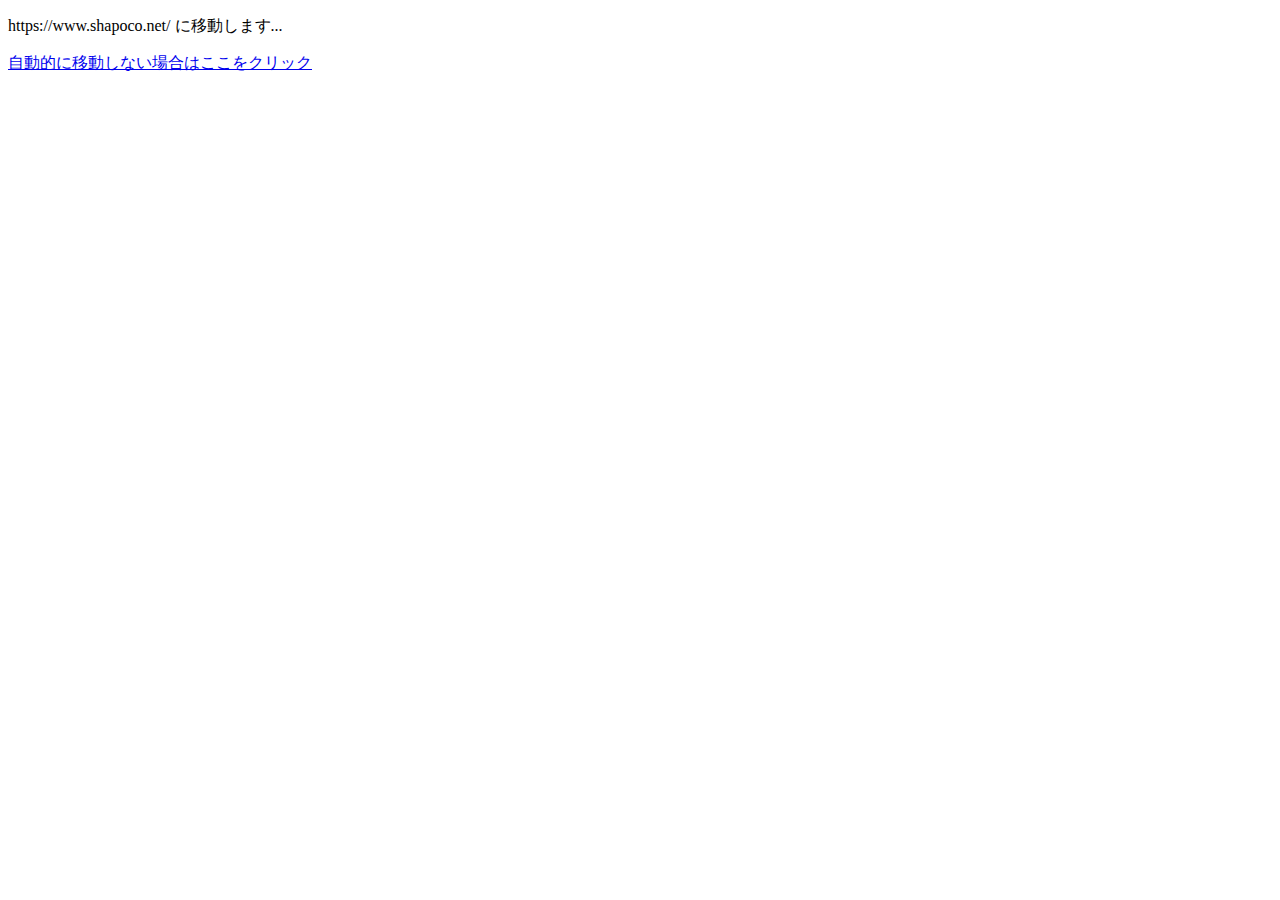
<file: docs/index.html>
<!DOCTYPE html>
<html lang="ja">

  <head>
    <meta charset="UTF-8">
    <meta name="viewport" content="width=device-width,initial-scale=1.0,minimum-scale=1.0">
    <meta http-equiv="refresh" content="1; URL=https://www.shapoco.net/">

    <meta name="keywords" content="シャポ庫">
    <meta name="description" content="Google Analytics と favicon 表示のためのダミーページ">
    
    <!--
    <meta name="twitter:card" content="summary" />
    <meta name="twitter:site" content="@shapoco" />
    <meta property="og:url" content="https://shapoco.github.io/" />
    <meta property="og:title" content="シャポ庫" />
    <meta property="og:description" content="Google Analytics と favicon 表示のためのダミーページ" />
    <meta property="og:image" content="https://shapoco.github.io/card.png" />
    -->
    
    <!-- はてブコメント非表示 -->
    <!--
    <meta name="Hatena::Bookmark" content="nocomment" />
    -->
    
    <!-- Google tag (gtag.js) -->
    <script async src="https://www.googletagmanager.com/gtag/js?id=G-BMDGFGR0Z4"></script>
    <script>
      var remotHost = window.location.hostname;
      if (remotHost == "localhost") {
        console.log(`Google Analytics disabled on: '${remotHost}'`);
      }
      else {
        window.dataLayer = window.dataLayer || [];
        function gtag(){dataLayer.push(arguments);}
        gtag('js', new Date());

        gtag('config', 'G-BMDGFGR0Z4');
      }
    </script>
    
    <link rel="icon" href="/favicon192.png" sizes="192x192">
    <link rel="apple-touch-icon" href="/apple-touch-icon180.png" sizes="180x180">
    <link rel="shortcut icon" href="/favicon48.ico">

    <title>シャポ庫</title>
  </head>

  <body>
    <h1 style="display: none;">シャポ庫</h1>
    <p>
      https://www.shapoco.net/ に移動します...
    </p>
    <p>
      <a href="https://www.shapoco.net/">自動的に移動しない場合はここをクリック</a>
    </p>
  </body>

</html>
</file>
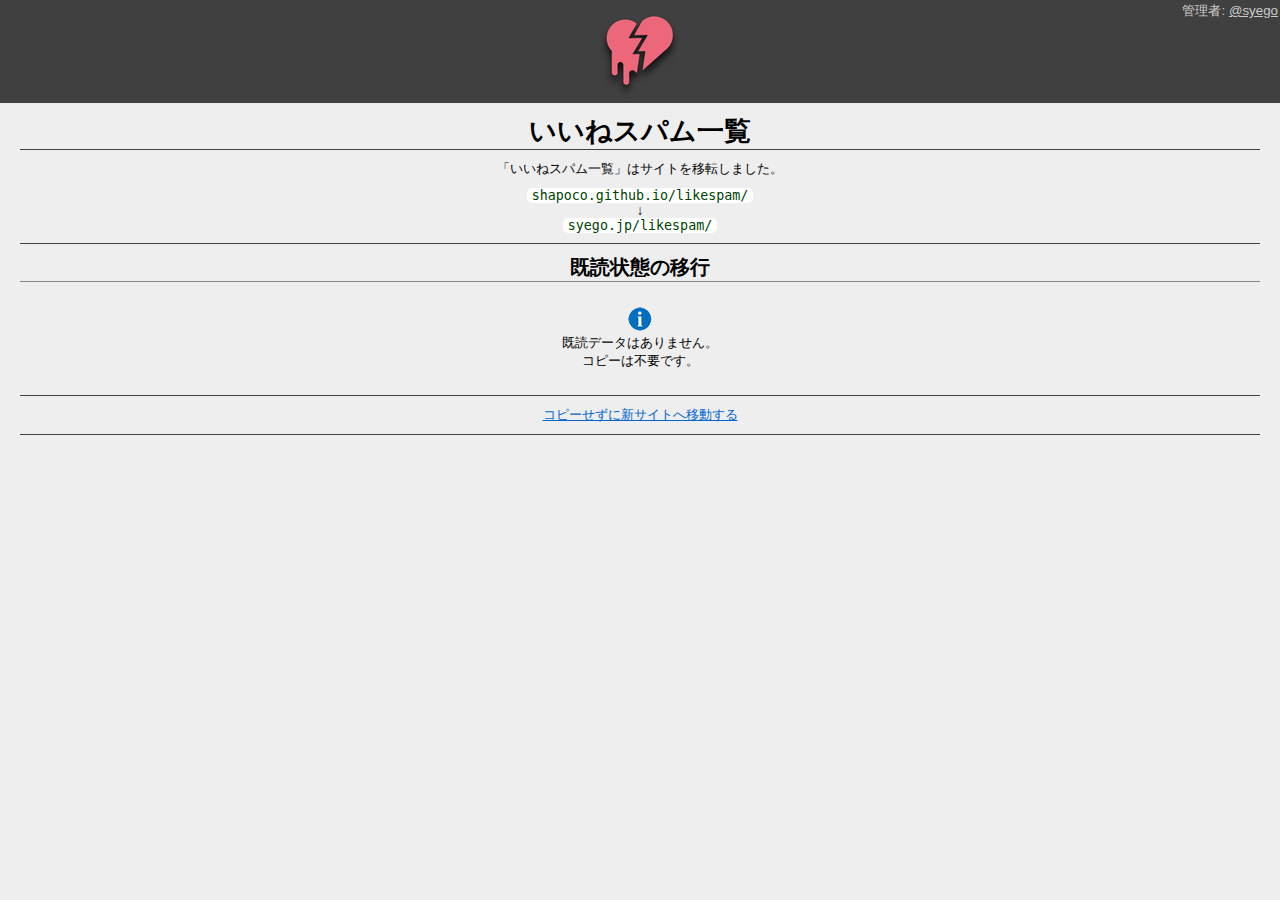
<file: docs/likespam/export-read-flags.html>
<!DOCTYPE html>
<html lang="ja">

  <head>
    <meta charset="UTF-8">
    <meta name="viewport" content="width=device-width,initial-scale=1.0,minimum-scale=1.0">

    <meta name="robots" content="noindex">
    <meta name="Hatena::Bookmark" content="nocomment" />

    <!-- Google tag (gtag.js) -->
    <script async src="https://www.googletagmanager.com/gtag/js?id=G-BMDGFGR0Z4"></script>
    <script>
      var remotHost = window.location.hostname;
      if (remotHost == "localhost") {
        console.log(`Google Analytics disabled on: '${remotHost}'`);
      }
      else {
        window.dataLayer = window.dataLayer || [];
        function gtag(){dataLayer.push(arguments);}
        gtag('js', new Date());

        gtag('config', 'G-BMDGFGR0Z4');
      }
    </script>

    <link rel="icon" href="/likespam/favicon192.png" sizes="192x192">
    <link rel="apple-touch-icon" href="/likespam/apple-touch-icon180.png" sizes="180x180">
    <link rel="shortcut icon" href="/likespam/favicon48.ico">

    <title>既読状態の移行 | いいねスパム一覧</title>
    <script src="./index.js?20241013002800"></script>
    <link href="./style.css?20241013002800" rel="stylesheet" type="text/css">
  </head>

  <body>
    <div class="header"><img src="cover.png"></div>
    <div class="author">
      管理者: <a href="https://x.com/syego" target="_blank">@syego</a>
    </div>
    <p class="menu_wrapper" id="menu"></p>

    <div style="text-align: center;">
      <h1>いいねスパム一覧</h1>
      <p>
        「いいねスパム一覧」はサイトを移転しました。
      </p>
      <p>
        <code>shapoco.github.io/likespam/</code><br>
        ↓<br>
        <code>syego.jp/likespam/</code>
      </p>
      <hr>
      
      <h2>既読状態の移行</h2>
      <div id="copy_form" style="display: none;">
        <p>
          以下のボタンをクリックすると、スパムの既読状態を旧サイトから新サイトへコピーします。
        </p>
        <form method="post" action="https://syego.jp/likespam/import-read-flags.php">
          <input id="read_indexes" name="read_indexes" type="text" hidden>
          <input id="touched_indexes" name="touched_indexes" type="text" hidden>
          <button type="submit" style="padding: 5px 20px; font-size: 150%; font-weight: bold;">コピー実行</button>
        </form>
      </div>
      <div id="no_read_flags" style="display: none;">
        <p>
          <br>
          <img src="./icon24_info.png"><br>
          既読データはありません。<br>
          コピーは不要です。<br>
          <br>
        </p>
      </div>
      <script>
        const read_indexes = localStorage.getItem(LKSP_STORAGE_KEY_READS);
        const touched_indexes = localStorage.getItem(LKSP_STORAGE_KEY_TOUCHED);
        if (read_indexes) {
          document.querySelector('#read_indexes').value = read_indexes;
          document.querySelector('#touched_indexes').value = touched_indexes;
          document.querySelector('#copy_form').style.display = 'block';
        }
        else {
          document.querySelector('#no_read_flags').style.display = 'block';
        }
      </script>
      <hr>
      <p>
        <a href="https://syego.jp/likespam">コピーせずに新サイトへ移動する</a>
      </p>
      <hr>
    </div>
  </body>

</html>
</file>
<file: docs/likespam/style.css>
body {
  margin: 0px;
  padding: 0px;
  background: #eee;

  /* iOS の Safari で表内の white-space: nowrap な要素の文字サイズが大きくなってしまう問題の対処 */
  -webkit-text-size-adjust: 100%;
}

body, input, textarea, th, td {
  font-size: 10pt;
  font-family: メイリオ, Meiryo, sans-serif;
}

input[type="checkbox"],
input[type="radio"] {
  vertical-align: middle;
}

div.header {
  background: #404040;
  text-align: center;
}

div.author {
  position: absolute;
  right: 0px;
  top: 0px;
  color: #ccc;
  padding: 2px;
}
div.author a { color: #ccc !important; }

hr {
  border-style: solid none none none;
  border-color: #444;
  border-width: 1px;
  margin: 10px 20px;
}

form {
  margin: 0px;
  padding: 0px;
}

p, table, h1, h2, h3 {
  margin: 10px 20px;
  padding: 0px;
}

ul, ol {
  margin: 10px 20px;
  padding: 0px 0px 0px 20px;
}

ul ul, ul ol, ol ul, ol ol {
  margin: 2px 0px;
  padding: 0px 0px 0px 20px;
}

h1 { border-bottom: solid 1px #444; }
h2 { border-bottom: solid 1px #888; }

div.note, div.warning {
  margin: 10px 20px;
  padding: 0px 0px 0px 20px;
  border-style: solid;
  border-width: 1px;
  border-radius: 5px;
  min-height: calc(24px + 20px);
}

div.note {
  border-color: #68a;
  background: #e0f0ff;
  background-image: url(./icon24_info.png);
  background-repeat: no-repeat;
  background-position: 10px 10px;
}

div.warning {
  border-color: #ca8;
  background: #ffe;
  background-image: url(./icon24_warn.png);
  background-repeat: no-repeat;
  background-position: 10px 10px;
}

form.filter_wrapper {
  margin: 10px 20px;
  padding: 0px;
  border: solid 1px #ccc;
  border-radius: 5px;
  background: #f8f8f8;
}


form.filter_wrapper p,
form.filter_wrapper ul,
form.filter_wrapper ol,
form.filter_wrapper table {
  margin: 10px;
}

table {
  border-collapse: collapse;
}

table th,
table td {
  border: solid 1px #888;
  padding: 0.2ex 0.5em;
}

table th {
  background: #ddd;
}

table td {
	background: #fff;
}

tr.frozen td {
  background: #ccc !important;
}

a:link { color: #06c; }
a:visited { color: #048; }
a:hover { color: #06c; background: #cef; }
a:active { color: #06c; background: #cef; }

tr.frozen td { color: #666; }
tr.frozen td a { color: #666 !important; }
tr.frozen_new td { background: #8ff !important; }
del.frozen_new {
  background: #8ff !important;
  border-radius: 5px;
  padding: 0px 3px;
}

tr.rpspam td { background: #aca; }
span.rpspam {
  background: #aca;
  border-radius: 5px;
  padding: 0px 3px;
}

tr.sakura td { background: #fce; }
span.sakura {
  background: #fce;
  border-radius: 5px;
  padding: 0px 3px;
}

tr.smoker td { background: #ccf; }
span.smoker {
  background: #ccf;
  border-radius: 5px;
  padding: 0px 3px;
}

code {
  font-family: 'Consolas', monospace;
  background: #fff;
  color: #040;
  border-radius: 5px;
  padding: 0px 5px;
}

strong { color: #c00; font-weight: bold; }

ul#query_list {
  margin: 10px 20px;
  padding: 0px;
}

ul#query_list li {
  display: block;
  margin: 0px;
  padding: 0px 0px 10px 0px;
}

ul#query_list li.frozen {
  background: #ccc;
}

ul#query_list li.frozen a:link { color: #666; text-decoration: line-through; }
ul#query_list li.frozen a:visited { color: #666; text-decoration: line-through; }
ul#query_list li.frozen a:hover { color: #666; text-decoration: line-through; }
ul#query_list li.frozen a:active { color: #666; text-decoration: line-through; }

.read_state {
  color: #c44 !important;
  padding: 0px 3px;
}
.read_state_read {
  color: #484 !important;
  padding: 0px 3px;
}
.read_state_touched {
  background: #ffc !important;
  border-radius: 5px;
  padding: 0px 3px;
}

del {
  background: #ccc; 
  color: #666;
  border-radius: 5px;
  padding: 0px 3px;
}

img {
  max-width: 100%;
  height: auto;
}

textarea {
  max-width: 100%;
}

img.profile_image {
  width: 48px;
  height: 48px;
  border-radius: 999px;
}

.menu_wrapper {
  line-height: 25pt;
}

.menu_item {
  border: solid 1px #ccc;
  border-radius: 5px;
  background: #fff;
  padding: 3px 10px;
}

.menu_selected {
  font-weight: bold;
  background: transparent;
  color: #000;
}

.menu_item { text-decoration: none !important; }

.gray {
  color: #666;
  font-size: smaller;
  font-weight: normal;
}

.nowrap {
  white-space: nowrap;
}

#spam_table th,
#spam_table td {
  white-space: nowrap;
}

@media(min-width:640px){
  .for_mobile{
    display: none !important;
  }
}
</file>
